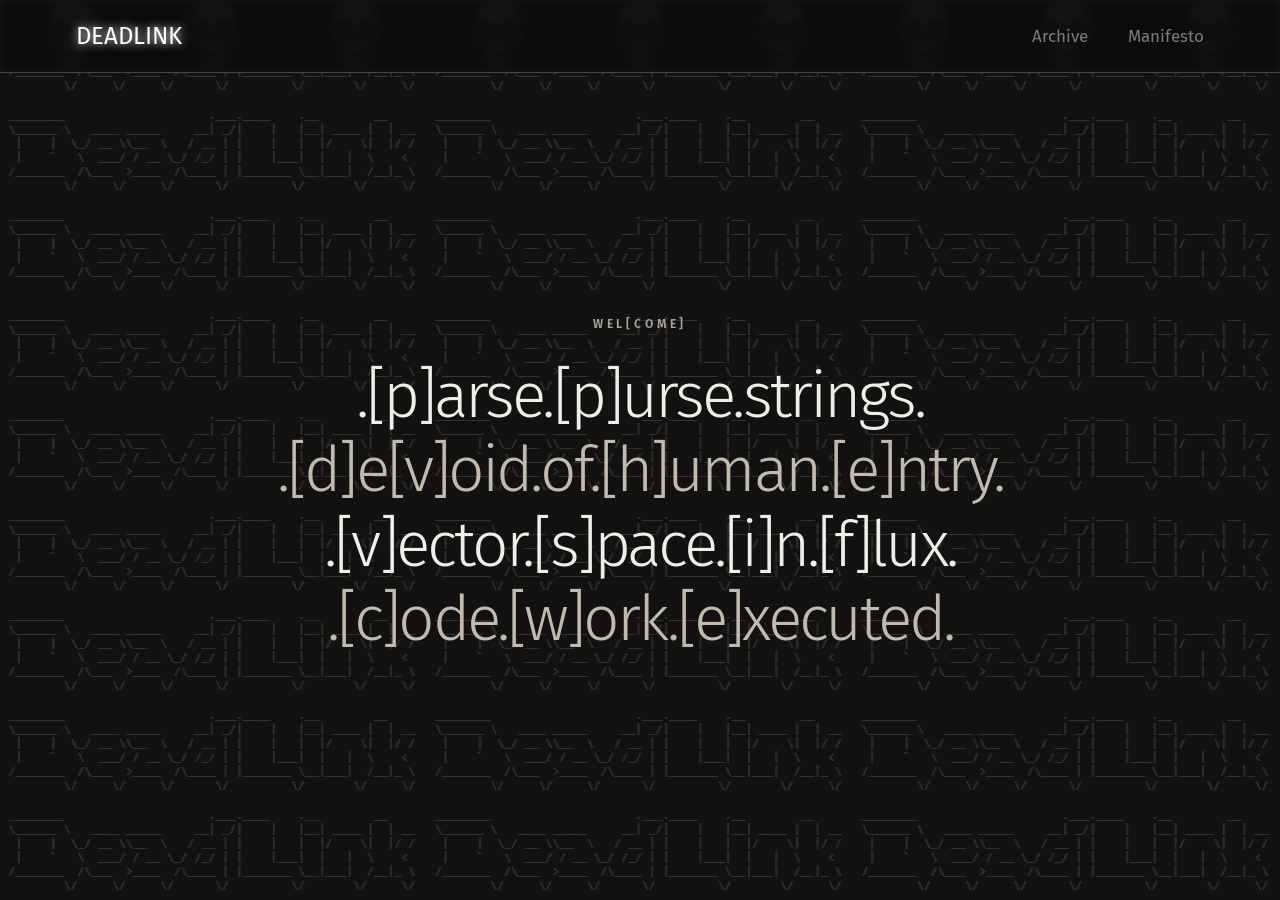
<file: index.html>
<!DOCTYPE html>
<html lang="en">
    <head>
    <meta charset="UTF-8">
    <meta name="viewport" content="width=device-width, initial-scale=1.0">
    <title>DeadLink.net</title>
    <link rel="stylesheet" href="stylesheet/common.css?v=1.30">
    <link rel="stylesheet" href="stylesheet/index.css?v=1.30">
    <link rel="icon" type="image/x-icon" href="/photos/deadlink_icon.png">
    <link rel="preconnect" href="https://fonts.googleapis.com">
    <link rel="preconnect" href="https://fonts.gstatic.com" crossorigin>
    <link href="https://fonts.googleapis.com/css2?family=Fira+Sans:ital,wght@0,100;0,200;0,300;0,400;0,500;0,600;0,700;0,800;0,900;1,100;1,200;1,300;1,400;1,500;1,600;1,700;1,800;1,900&display=swap" rel="stylesheet">
    </head>
    <body class="mainbg">
        <audio id="bgAudio" autoplay loop preload="auto" muted playsinline style="display:none;">
            <source src="sounds/deadlink_bg_music.mp3" type="audio/mpeg">
        </audio>

        <script>
            const bgAudio = document.getElementById('bgAudio');

            function startMusic() {
                bgAudio.muted = false;
                bgAudio.play().catch(() => {});
            }

            window.addEventListener('pointerdown', startMusic, { once: true });
            window.addEventListener('keydown', startMusic, { once: true });
        </script>
        <header>
            <div class="header_image"></div>
            <div class="topnav">
                <a class="brand" href="index.html">DEADLINK</a>
                <div class="topnav-right">
                    <a class="headertext btn change" href="index.html#search">Archive</a>
                    <a class="headertext btn change" href="manifesto.html">Manifesto</a>
                </div>
            </div>
        </header>
        <main class="container">
            <section class="poem-intro" aria-label="Opening poem">
                <p class="poem-label">Wel[come]</p>
                <p class="poem">
                    <span>.[p]arse.[p]urse.strings.</span>
                    <span>.[d]e[v]oid.of.[h]uman.[e]ntry.</span>
                    <span>.[v]ector.[s]pace.[i]n.[f]lux.</span>
                    <span>.[c]ode.[w]ork.[e]xecuted.</span>
                </p>
            </section>
        
        </main>
    </body>

</html>
</file>
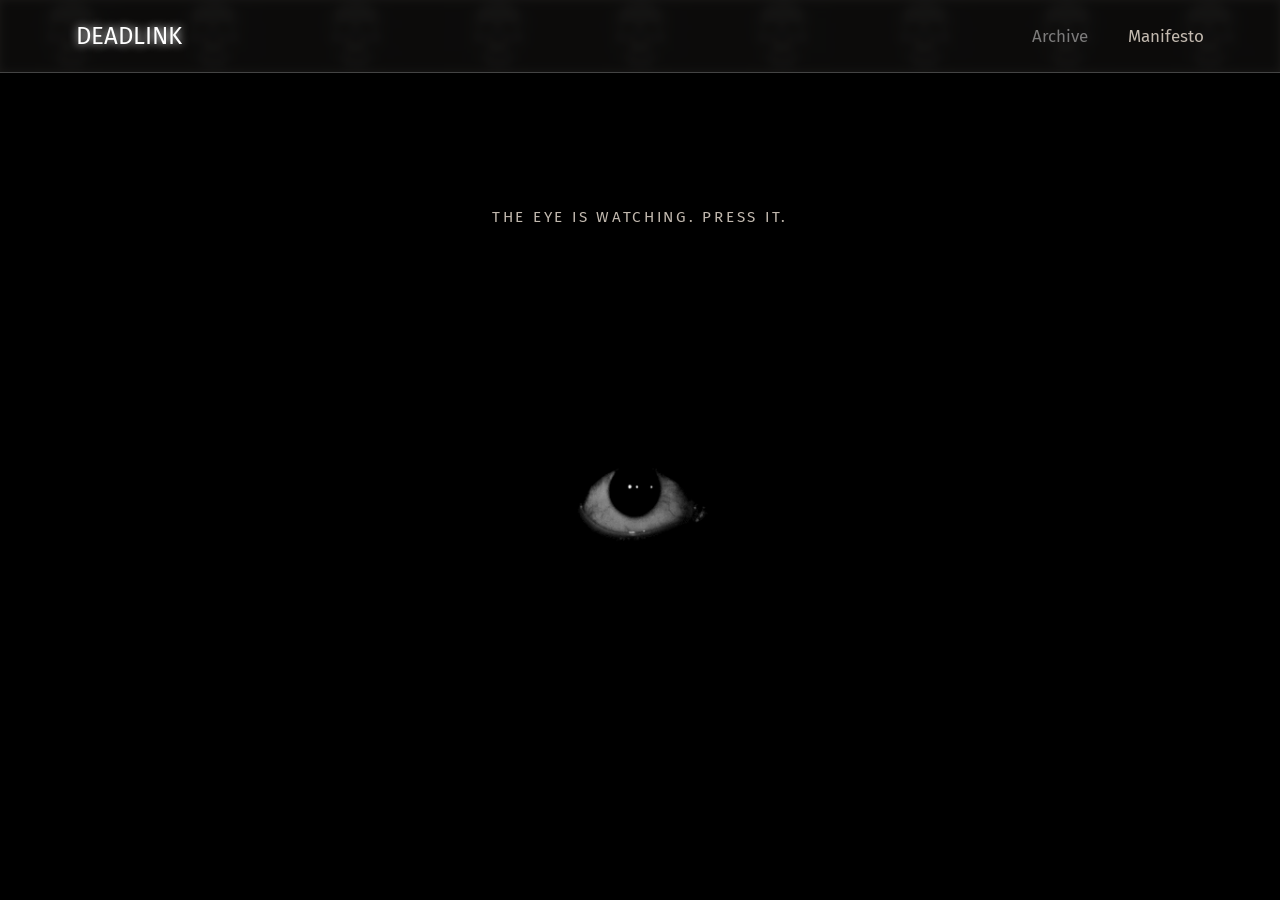
<file: manifesto.html>
<!DOCTYPE html>
<html lang="en">
<head>
    <meta charset="UTF-8">
    <meta name="viewport" content="width=device-width, initial-scale=1.0">
    <title>DeadLink.net - Manifesto</title>
    <link rel="stylesheet" href="stylesheet/common.css?v=1.30">
    <link rel="stylesheet" href="stylesheet/manifesto.css?v=1.35">
    <link rel="icon" type="image/x-icon" href="/photos/deadlink_icon.png">
    <link rel="preconnect" href="https://fonts.googleapis.com">
    <link rel="preconnect" href="https://fonts.gstatic.com" crossorigin>
    <link href="https://fonts.googleapis.com/css2?family=Fira+Sans:ital,wght@0,100;0,200;0,300;0,400;0,500;0,600;0,700;0,800;0,900;1,100;1,200;1,300;1,400;1,500;1,600;1,700;1,800;1,900&display=swap" rel="stylesheet">
</head>
<body>
    <header>
        <div class="header_image"></div>
        <div class="topnav">
            <a class="brand" href="index.html">DEADLINK</a>
            <div class="topnav-right">
                <a class="headertext btn change" href="index.html#search">Archive</a>
                <a class="headertext btn change selected" href="manifesto.html">Manifesto</a>
            </div>
        </div>
    </header>
    <main class="container">
        <section class="manifesto-invitation" id="manifesto-invitation">
            <p class="creepy-helper">The eye is watching. Press it.</p>
            <div class="manifesto-stage">
                <button class="manifesto-trigger" type="button" aria-label="Reveal the DeadLink manifesto" aria-expanded="false" aria-controls="manifesto-copy">
                    <img src="photos/eye.gif" alt="" class="manifesto">
                    <img src="photos/stilleye.jpg" alt="" class="manifesto manifesto-still" aria-hidden="true">
                </button>
                <div class="manifesto-copy" id="manifesto-copy" aria-live="polite">
                    <p class="manifesto-fragment">A digital magazine for the lost and found.</p>
                    <p class="manifesto-fragment">An archive of new discoveries and upcoming content.</p>
                    <p class="manifesto-fragment">DeadLink preserves what the internet lets disappear.</p>
                    <p class="manifesto-fragment">Every broken path leads somewhere worth remembering.</p>
                    <p class="manifesto-fragment">Look closer. The past is still online.</p>
                    <img src="photos/mascott.png" alt="DeadLink mascot" class="manifesto-mascot">
                </div>
            </div>
        </section>
    </main>
    <script>
        const invitation = document.getElementById("manifesto-invitation");
        const trigger = invitation.querySelector(".manifesto-trigger");

        trigger.addEventListener("click", function() {
            invitation.classList.add("is-revealed");
            trigger.setAttribute("aria-expanded", "true");
        });
    </script>
</body>

</html>
</file>
<file: stylesheet/common.css>
body {
    margin: 0;
    padding: 0;
    font-family: 'fira sans', sans-serif;
    background-color: #000000;
    color: #f1eee9;
}

header {
    position: relative;
    background-color: #191817;
    font-family: 'fira sans', sans-serif;
    color: #fff;
    padding: 10px 60px;
    border-bottom: 1px solid #444;
    overflow: hidden;
}

header::before {
    content: "";
    position: absolute;
    inset: 0;
    background-image: linear-gradient(rgba(20, 19, 18, 0.86), rgba(20, 19, 18, 0.86)),
        url("../photos/skull.jpg");
    background-repeat: round;
    background-size: 150px auto;
    background-position: 0 0;
    filter: blur(4px) brightness(0.7);
    -webkit-filter: blur(4px) brightness(0.7);
    opacity: 1;
    z-index: 0;
}

header > * {
    position: relative;
    z-index: 1;
}

.container {
    min-height: calc(100vh - 73px);
    display: grid;
    place-items: center;
    padding: 48px 24px;
    box-sizing: border-box;
    color: #f1eee9;
    font-family: 'fira sans', sans-serif;
    text-align: center;
}

@keyframes arrive {
    from {
        opacity: 0;
        transform: translateY(22px);
        filter: blur(8px);
    }
    to {
        opacity: 1;
        transform: translateY(0);
        filter: blur(0);
    }
}

@media (prefers-reduced-motion: reduce) {
    *,
    *::before,
    *::after {
        animation-duration: 0.01ms !important;
        animation-iteration-count: 1 !important;
        scroll-behavior: auto !important;
        transition-duration: 0.01ms !important;
    }
}

.topnav .brand {
    display: inline-block;
    font-family: 'fira sans', sans-serif;
    color: #fff;
    font-size: 24px;
    text-decoration: none;
    text-shadow: 0 0 10px #fff;
    line-height: 1;
    padding: 14px 16px;
}

.headertext {
    font-family: 'fira sans', sans-serif;
    color: #7c7b7b;
    padding: 10px 24px;
    display: inline-block;
    text-align: right;
    text-decoration: none;
}

.topnav {
    overflow: hidden;
    display: flex;
    align-items: center;
    justify-content: space-between;
}

.topnav a {
    color: #7c7b7b;
    text-align: center;
    padding: 14px 16px;
    text-decoration: none;
    font-size: 17px;
}

.topnav-right {
    display: flex;
    align-items: center;
    gap: 8px;
}

.btn {
    border: none;
    padding: 14px 28px;
    font-size: 16px;
    cursor: pointer;
}

.btn:hover {
    color: #fff;
}

.change {
    color: rgb(122, 122, 122);
}

.selected {
    color: #c2b9af !important;
}

h2, h3 {
    display: inline-block;
}

@media screen and (max-width: 600px) {
    header {
        padding: 8px 18px;
    }

    .topnav .brand {
        font-size: 22px;
        padding: 8px 0;
    }

    .headertext,
    .topnav a,
    .btn {
        font-size: 14px;
        padding: 8px 12px;
    }

    .container {
        min-height: calc(100svh - 55px);
        padding: 36px 20px;
    }
}
</file>
<file: stylesheet/index.css>
.mainbg {
    min-height: 100vh;
    margin: 0;
    background-color: #191817;
    background-image:
        linear-gradient(rgba(20, 19, 18, 0.86), rgba(20, 19, 18, 0.86)),
        url("../photos/deadlink.png");
    background-repeat: repeat, round;
    background-size: cover, 400px auto;
    background-position: center top, 0 0;
    animation: backgroundScroll 20s linear infinite;
}

@keyframes backgroundScroll {
    0% {
        background-position: center top, 0 0;
    }
    100% {
        background-position: center top, 0 1000px;
    }
}

.poem-intro {
    width: min(100%, 1100px);
}

.poem-label {
    margin: 0 0 28px;
    color: #aaa39b;
    font-size: 12px;
    font-weight: 600;
    letter-spacing: 0.32em;
    text-transform: uppercase;
    animation: arrive 900ms both;
}

.poem {
    margin: 0;
    font-size: clamp(2rem, 5vw, 4rem);
    font-weight: 300;
    letter-spacing: -0.045em;
    line-height: 1.16;
}

.poem span {
    display: block;
    animation: arrive 900ms both;
}

.poem span:nth-child(1) { animation-delay: 150ms; }
.poem span:nth-child(2) { animation-delay: 350ms; }
.poem span:nth-child(3) { animation-delay: 550ms; }
.poem span:nth-child(4) { animation-delay: 750ms; }

.poem span:nth-child(2),
.poem span:nth-child(4) {
    color: #c2b9af;
}

@media screen and (max-width: 600px) {
    .poem-label {
        margin-bottom: 22px;
        font-size: 10px;
    }

    .poem {
        font-size: clamp(1.4rem, 5vw, 2rem);
        line-height: 1.25;
    }
}
</file>
<file: stylesheet/manifesto.css>
.manifesto {
    display: block;
    max-width: 100%;
    height: auto;
}

.manifesto-invitation {
    display: grid;
    justify-items: center;
    gap: 20px;
    width: min(100%, 680px);
}

.creepy-helper {
    margin: 0;
    color: #c2b9af;
    font-size: clamp(0.75rem, 2vw, 0.95rem);
    letter-spacing: 0.18em;
    text-transform: uppercase;
    animation: arrive 900ms both;
}

.manifesto-trigger {
    position: absolute;
    inset: 50% auto auto 50%;
    display: block;
    width: min(300px, 76vw);
    padding: 0;
    border: 0;
    background: none;
    cursor: pointer;
    transform: translate(-50%, -50%);
    transition: opacity 500ms ease, visibility 0s 500ms;
}

.manifesto-stage {
    position: relative;
    width: 200%;
    min-height: clamp(360px, 55vw, 520px);
}

.manifesto-copy {
    position: absolute;
    inset: 0;
    opacity: 0;
    visibility: hidden;
    transition: opacity 6s ease 5s, visibility 0s 950ms;
}

.manifesto-mascot {
    position: absolute;
    top: 50%;
    left: 50%;
    display: block;
    width: min(480px, 40vw);
    max-width: 100%;
    height: auto;
    object-fit: contain;
    transform: translate(-50%, -50%);
    z-index: 0;
}

.manifesto-fragment {
    position: absolute;
    z-index: 1;
    width: min(38%, 220px);
    margin: 0;
    color: #c2b9af;
    font-size: clamp(0.8rem, 2.2vw, 1.05rem);
    font-weight: 300;
    line-height: 1.5;
    letter-spacing: 0.04em;
    text-shadow: 0 0 14px rgba(194, 185, 175, 0.35);
    animation: manifesto-drift 5s ease-in-out infinite alternate;
}

.manifesto-fragment:nth-child(1) {
    top: 4%;
    left: 9%;
    animation-delay: -5s;
}

.manifesto-fragment:nth-child(2) {
    top: 17%;
    right: 9%;
    animation-delay: -2s;
}

.manifesto-fragment:nth-child(3) {
    top: 48%;
    left: 5%;
    animation-delay: -4s;
}

.manifesto-fragment:nth-child(4) {
    top: 62%;
    right: 5%;
    animation-delay: -1s;
}

.manifesto-fragment:nth-child(5) {
    bottom: 3%;
    left: 40%;
    width: min(38%, 250px);
    animation-delay: -3s;
}

.manifesto-fragment:nth-child(5) {
    left: 40%;
    width: min(38%, 250px);
    animation-delay: -3s;
}

@keyframes manifesto-drift {
    from {
        transform: translate3d(0, -5px, 0);
    }
    to {
        transform: translate3d(0, 7px, 0);
    }
}

.manifesto-still {
    position: absolute;
    inset: 0;
    width: 100%;
    height: 100%;
    object-fit: contain;
    opacity: 0;
    transition: opacity 160ms ease, transform 160ms ease;
}

.manifesto-trigger:hover .manifesto-still,
.manifesto-trigger:focus-visible .manifesto-still {
    opacity: 1;
    transform: scale(1.2);
}

.manifesto-invitation.is-revealed .creepy-helper {
    animation: none;
    opacity: 0;
    visibility: hidden;
    transition: opacity 300ms ease, visibility 0s 300ms;
}

.manifesto-invitation.is-revealed .manifesto-trigger {
    opacity: 0;
    visibility: hidden;
    pointer-events: none;
}

.manifesto-invitation.is-revealed .manifesto-copy {
    opacity: 1;
    visibility: visible;
    transition-delay: 250ms, 250ms;
}

@media screen and (max-width: 600px) {
    .manifesto-stage {
        width: 100%;
        min-height: 460px;
    }

    .manifesto-mascot {
        width: min(340px, 88vw);
    }

    .manifesto-fragment {
        width: 42%;
        font-size: 0.82rem;
    }

    .manifesto-fragment:nth-child(1) {
        left: 6%;
    }

    .manifesto-fragment:nth-child(2) {
        right: 6%;
    }

    .manifesto-fragment:nth-child(3) {
        left: 4%;
    }

    .manifesto-fragment:nth-child(4) {
        right: 4%;
    }

    .manifesto-fragment:nth-child(5) {
        left: 29%;
        width: 42%;
    }
}
</file>
